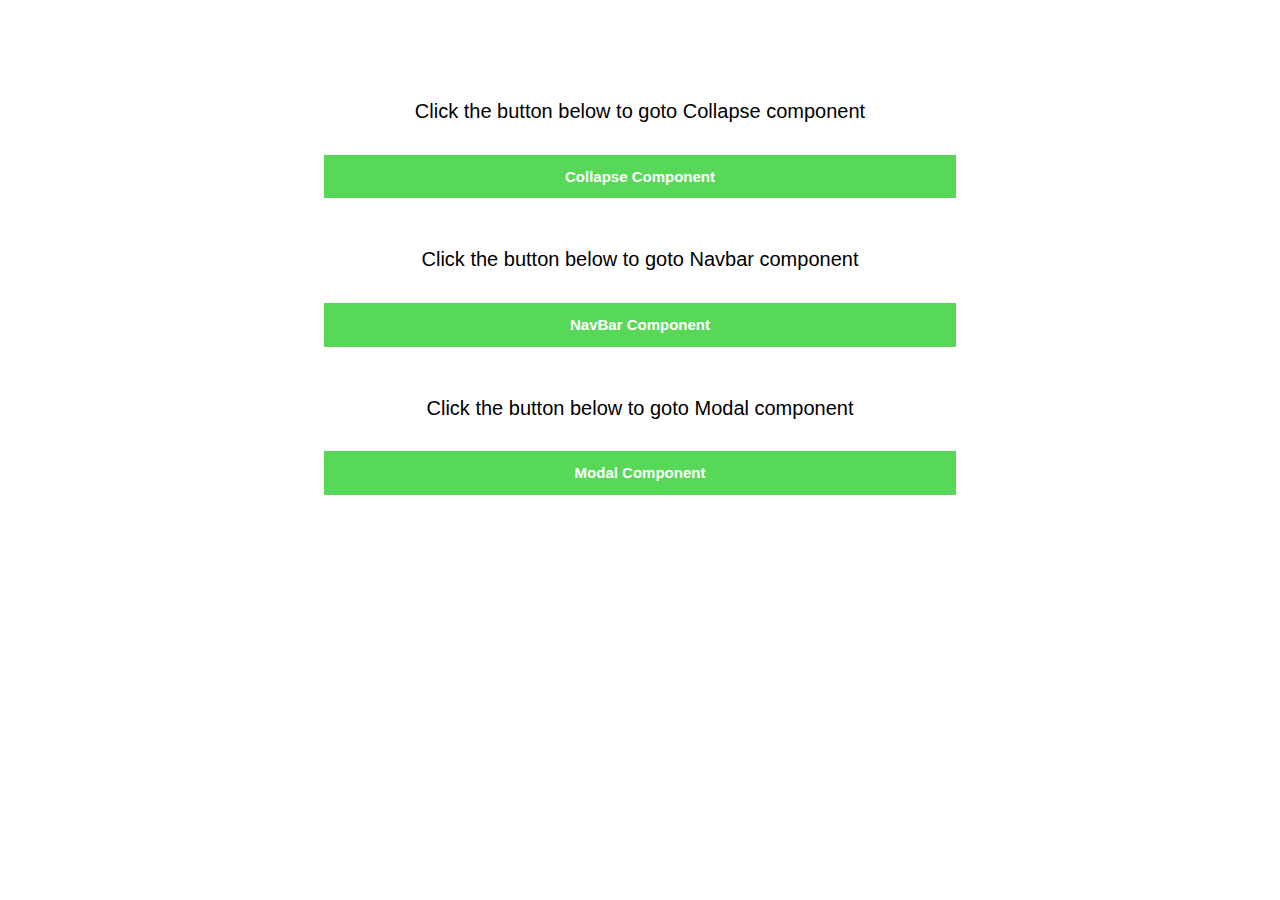
<file: index.html>
<!DOCTYPE html>
<html lang="en">
<head>
    <meta charset="UTF-8">
    <meta name="viewport" content="width=device-width, initial-scale=1.0">
    <meta http-equiv="X-UA-Compatible" content="ie=edge">
    <title>Components</title>
    <style>
        div{           
            font-family: sans-serif;
            font-size: 20px;
            display: flex;
            flex-flow: column;
            width: 50%;
            height: 500px;
            margin: 50px auto;
            text-align: center;
        }
        label{
            margin: 50px auto 0 auto;
        }
        button {
            background : rgb(88, 216, 88);
            padding: 1em 2em;
            text-align: center;            
            border: 0;
        }
        button a {
            text-decoration: none;
            color: white;
            font-size: 15px;
            font-weight: 600;
        }
        .collapse, .nav, .modal{
            margin-top: 5%;
        }
    </style>
</head>
<body>
    <div>
        <label for="text">Click the button below to goto Collapse component</label>
        <button class="collapse"><a href="Collapse Component/index.html">Collapse Component</a></button>
        <label for="text">Click the button below to goto Navbar component</label>
        <button class="nav"><a href="Navbar Component/index.html">NavBar Component</a></button>
        <label for="text">Click the button below to goto Modal component</label>
        <button class="modal"><a href="Modal Component/index.html">Modal Component</a></button>
    </div>
</body>
</html>
</file>
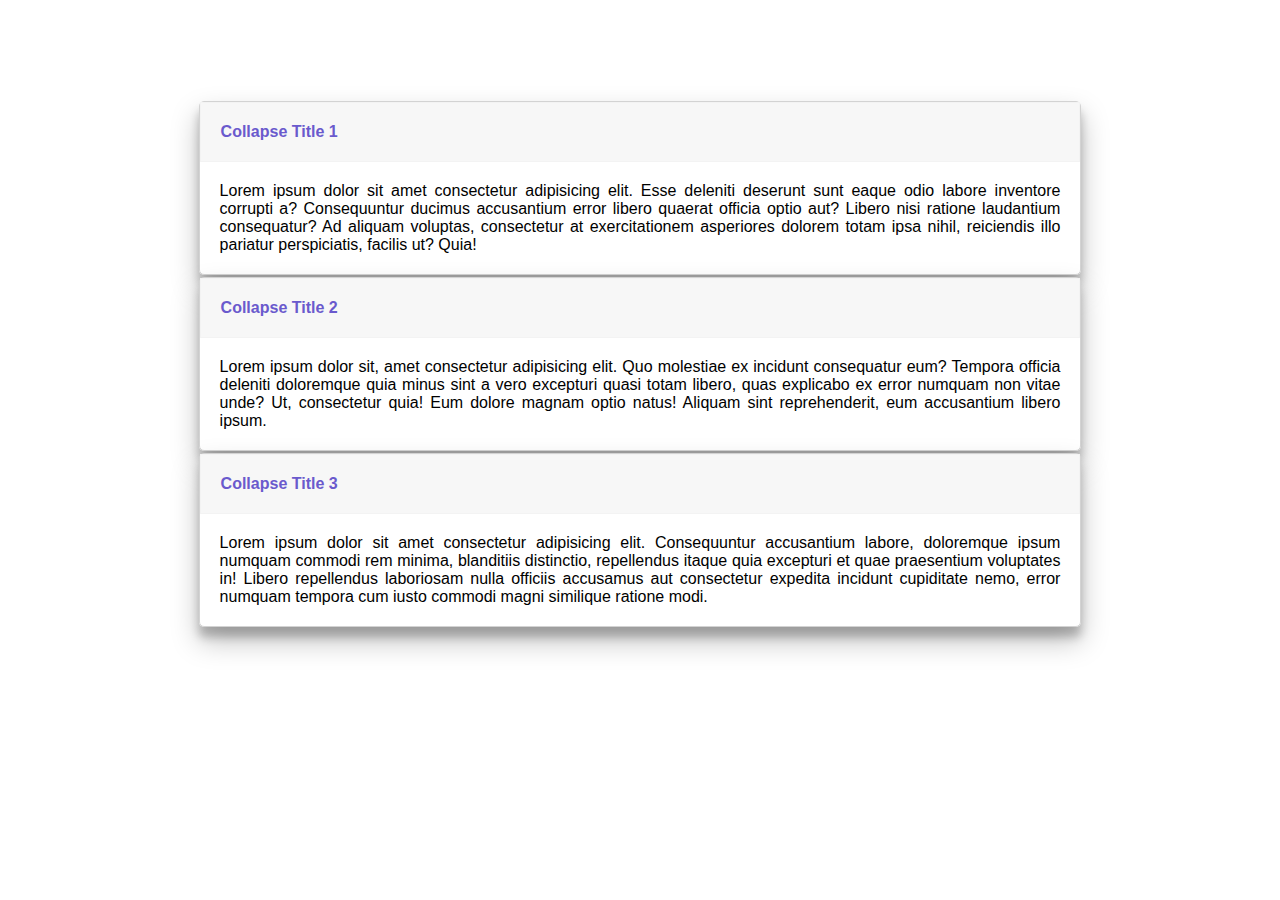
<file: Collapse Component/index.html>
<!DOCTYPE html>
<html lang="en">

<head>
    <meta charset="UTF-8">
    <meta name="viewport" content="width=device-width, initial-scale=1.0">
    <meta http-equiv="X-UA-Compatible" content="ie=edge">
    <title>Collapse Accordion</title>
    <link rel="shortcut icon" type="image/png" href="img/code.png">
    <link rel="stylesheet" href="css/style.css">
</head>

<body>
    <div class="collapse">
        <div class="main">
            <div class="card-title one-top"><a href="#">Collapse Title 1</a></div>
            <div class="card-body one-bottom">Lorem ipsum dolor sit amet consectetur adipisicing elit. Esse deleniti deserunt sunt eaque odio labore inventore corrupti a? Consequuntur ducimus accusantium error libero quaerat officia optio aut? Libero nisi ratione laudantium consequatur?
                Ad aliquam voluptas, consectetur at exercitationem asperiores dolorem totam ipsa nihil, reiciendis illo pariatur perspiciatis, facilis ut? Quia!</div>
        </div>
        <div class="main">
            <div class="card-title two-top"><a href="#">Collapse Title 2</a></div>
            <div class="card-body two-bottom">Lorem ipsum dolor sit, amet consectetur adipisicing elit. Quo molestiae ex incidunt consequatur eum? Tempora officia deleniti doloremque quia minus sint a vero excepturi quasi totam libero, quas explicabo ex error numquam non vitae unde? Ut,
                consectetur quia! Eum dolore magnam optio natus! Aliquam sint reprehenderit, eum accusantium libero ipsum.</div>
        </div>
        <div class="main">
            <div class="card-title three-top"><a href="#">Collapse Title 3</a></div>
            <div class="card-body three-bottom">Lorem ipsum dolor sit amet consectetur adipisicing elit. Consequuntur accusantium labore, doloremque ipsum numquam commodi rem minima, blanditiis distinctio, repellendus itaque quia excepturi et quae praesentium voluptates in! Libero repellendus
                laboriosam nulla officiis accusamus aut consectetur expedita incidunt cupiditate nemo, error numquam tempora cum iusto commodi magni similique ratione modi.</div>
        </div>
    </div>



    <script src="https://code.jquery.com/jquery-3.3.1.js" integrity="sha256-2Kok7MbOyxpgUVvAk/HJ2jigOSYS2auK4Pfzbm7uH60=" crossorigin="anonymous">
    </script>
    <script src="js/app.js"></script>
</body>

</html>
</file>
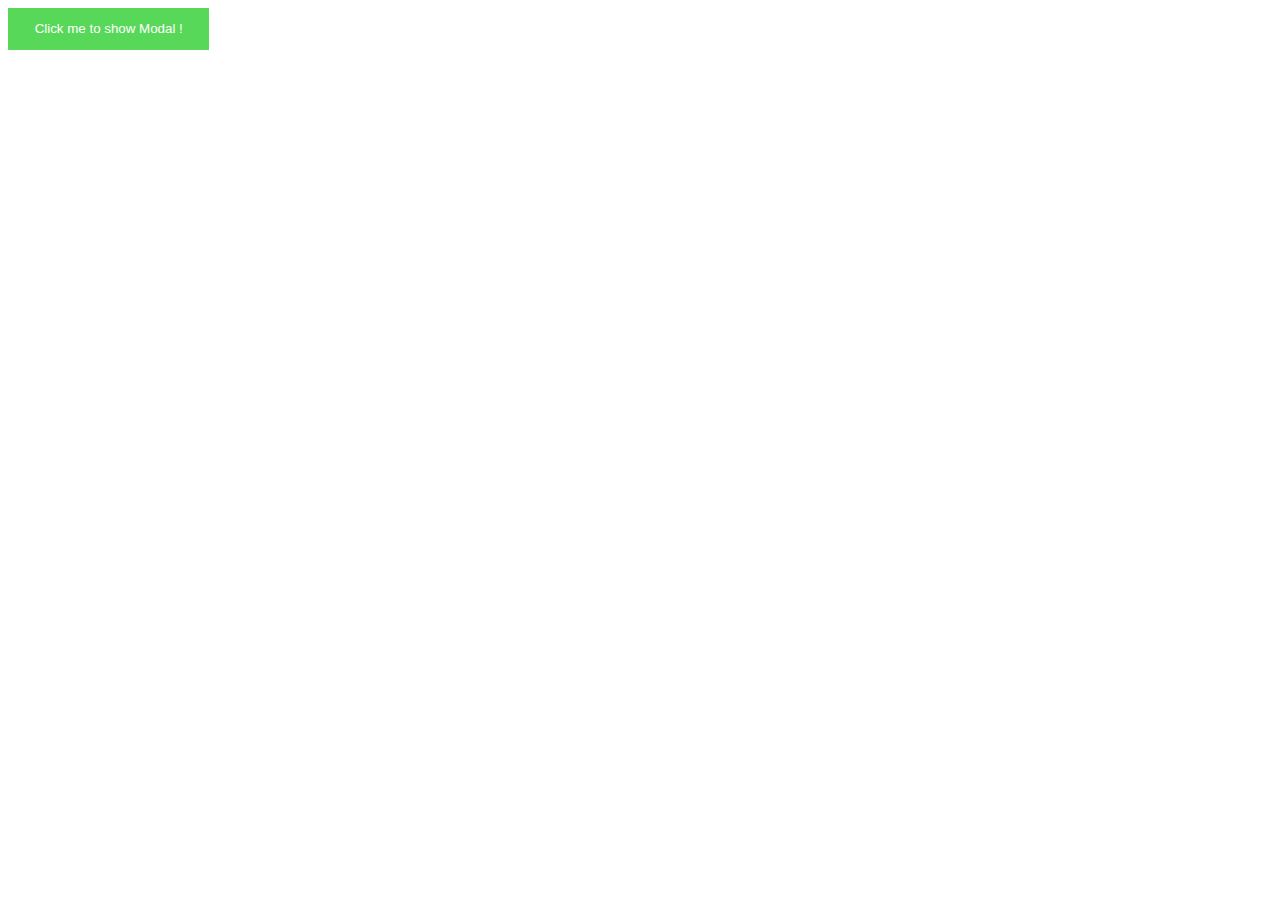
<file: Modal Component/index.html>
<!DOCTYPE html>
<html lang="en">
<head>
    <meta charset="UTF-8">
    <meta name="viewport" content="width=device-width, initial-scale=1.0">
    <meta http-equiv="X-UA-Compatible" content="ie=edge">
    <title>Modal</title>
    <link rel="stylesheet" href="css/style.css">
</head>
<body>
    
    <button type="button" class="btn btn-click">Click me to show Modal !</button>
    
    <div class="modal">
        <div class="modal-content">
            <span class="close">&times;</span>
            <h1>Hi this is a modal</h1>
            <p> Lorem ipsum dolor sit amet consectetur adipisicing elit. Consequuntur porro illum delectus sequi incidunt suscipit libero, temporibus voluptatibus non sed? Ipsa eos quibusdam commodi consequatur molestias, non dolorem impedit qui. </p>
            <button class="close-modal btn">Ok</button>
        </div>
    </div>


    <script
  src="https://code.jquery.com/jquery-3.3.1.js"
  integrity="sha256-2Kok7MbOyxpgUVvAk/HJ2jigOSYS2auK4Pfzbm7uH60="
  crossorigin="anonymous">
    </script>
    <script src="js/app.js"></script>

</body>
</html>
</file>
<file: Collapse Component/css/style.css>
.collapse{
    display: flex;
    flex-direction: column;
    margin: 100px auto;
    width: 70%;
}
.main{
    border-radius: 5px;
    border: 1px solid lightgrey;
    font-family: sans-serif;
    margin: 1px;
    box-shadow: 0 0 1px 0px white inset, 0 0 1px 0px white;
    box-shadow: 0 14px 28px rgba(0,0,0,0.25), 0 10px 10px rgba(0,0,0,0.22);
}
.card-title{
    border: 1px solid rgba(0, 0, 0, 0.015);
    padding: 20px;
    color: #0056C2;
    background-color: #F7F7F7;
}
.card-body{
    padding: 20px;
    text-align: justify;
}
.card-title a {
    color: slateblue;
    font-weight: 600;
    text-decoration: none;
}
</file>
<file: Modal Component/css/style.css>
body {
    font-family: sans-serif;
    font-size: 20px;
    line-height: 1.6;
}

.btn{
    background : rgb(88, 216, 88);
    padding: 1em 2em;
    color: white;
    border: 0;
}
.btn:hover{
    background: darkgrey;
}
.modal {
    display: none;
    position: fixed;
    z-index : 1;
    left: 0;
    top: 0;
    width: 100%;
    height: 100%;
    overflow: auto;
    background-color: rgba(0,0,0,0.5);
}

.modal-content{
    background-color: white;
    margin: 10% auto;
    padding: 20px;
    width: 70%;
    box-shadow: 0 14px 28px rgba(0,0,0,0.25), 0 10px 10px rgba(0,0,0,0.22);
    transition: modal 1s;
}
.close{
    float: right;
    font-size: 30px;
    color: grey;
}
.close:hover,.close:focus{
    color: black;
    text-decoration: none;
    cursor: pointer;
}
</file>
